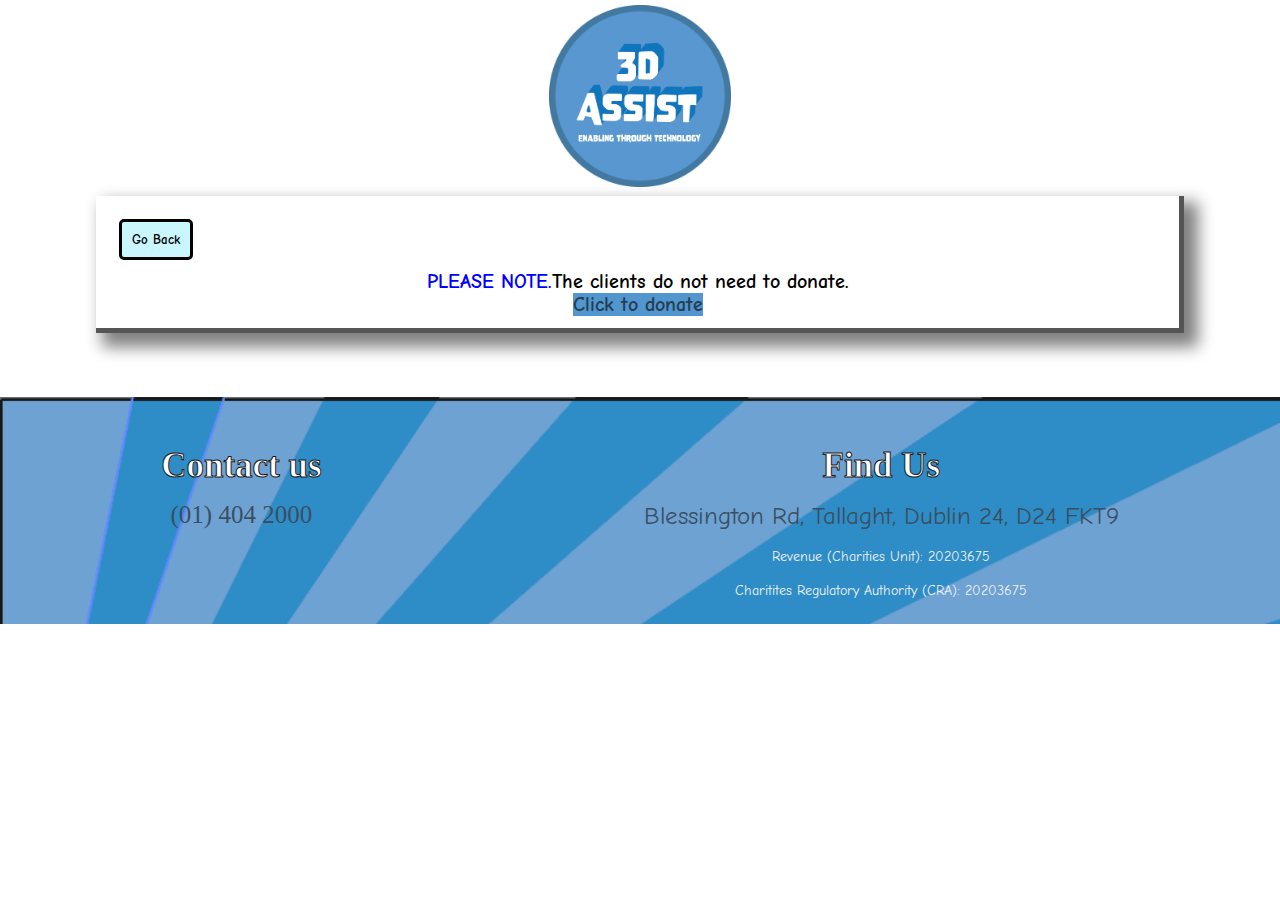
<file: donate.html>
<!DOCTYPE html>
<html lang="en">

<head>
	<meta charset="utf-8">
	<title>3DAssist</title>
	<link rel="stylesheet" type="text/css" href="css/style.css">
	<link href="https://fonts.googleapis.com/css2?family=Bangers&family=Comic+Neue:ital@1&display=swap" rel="stylesheet">
	<!-- Load an icon library to show a hamburger menu (bars) on small screens -->
	<link rel="stylesheet" href="https://cdnjs.cloudflare.com/ajax/libs/font-awesome/4.7.0/css/font-awesome.min.css">
	<meta name="viewport" content="width=device-width, initial-scale=1.0">
	<meta name="description" content="user page of the 3DAssist website">
	<meta name="author" content="CDM 2024 group P">
	<meta name="keywords" content="HTML, CSS, JavaScript">
</head>

<body>
	<div class="coltop">
		<img id="logo" src="images/3Dlogo-1.png" alt="logo of 3DAssist">
    </div>
    <div class="page">
      <form action="contact.html">
        <p>
          <button class="form_button" type="submit">Go Back</button>
        </p>
      </form>
      <h2><span style="color:blue"> PLEASE NOTE.</span>The clients do not need to donate. </h2>
      <a href="#"> <h2><span style="background-color:#5196CF;">Click to donate</span></h2></a>
    </div>
    <footer>
      <div class="content">
        <div class="colfooter">
          <div class="upper">
            <div class="topic">Contact us
            </div>
            <div class="phone">
              <a href="#"><i class="fas fa-phone-volume"></i>(01) 404 2000</a>
            </div>
            <div class="email">
              <a href="https://www.instagram.com/3dassist.tallaght/?hl=en"><i class="fab fa-instagram"></i></a>
              <a href="https://www.facebook.com/3DAssistTallaght"><i class="fab fa-facebook"></i></a>
              <a href="#"><i class="fas fa-envelope"></i></a>
            </div>
          </div>
        </div>
        <div class="colfooter">
          <div class="topic"> Find Us
          </div>
          <p class="footertext">Blessington Rd, Tallaght, Dublin 24, D24 FKT9</p>
          <br>
          <div class="bottom">
        <p>Revenue (Charities Unit): 20203675<br><br>
Charitites Regulatory Authority (CRA): 20203675</p>
          </div>
        </div>
      </div>
    </footer>
</body>
</html>
</file>
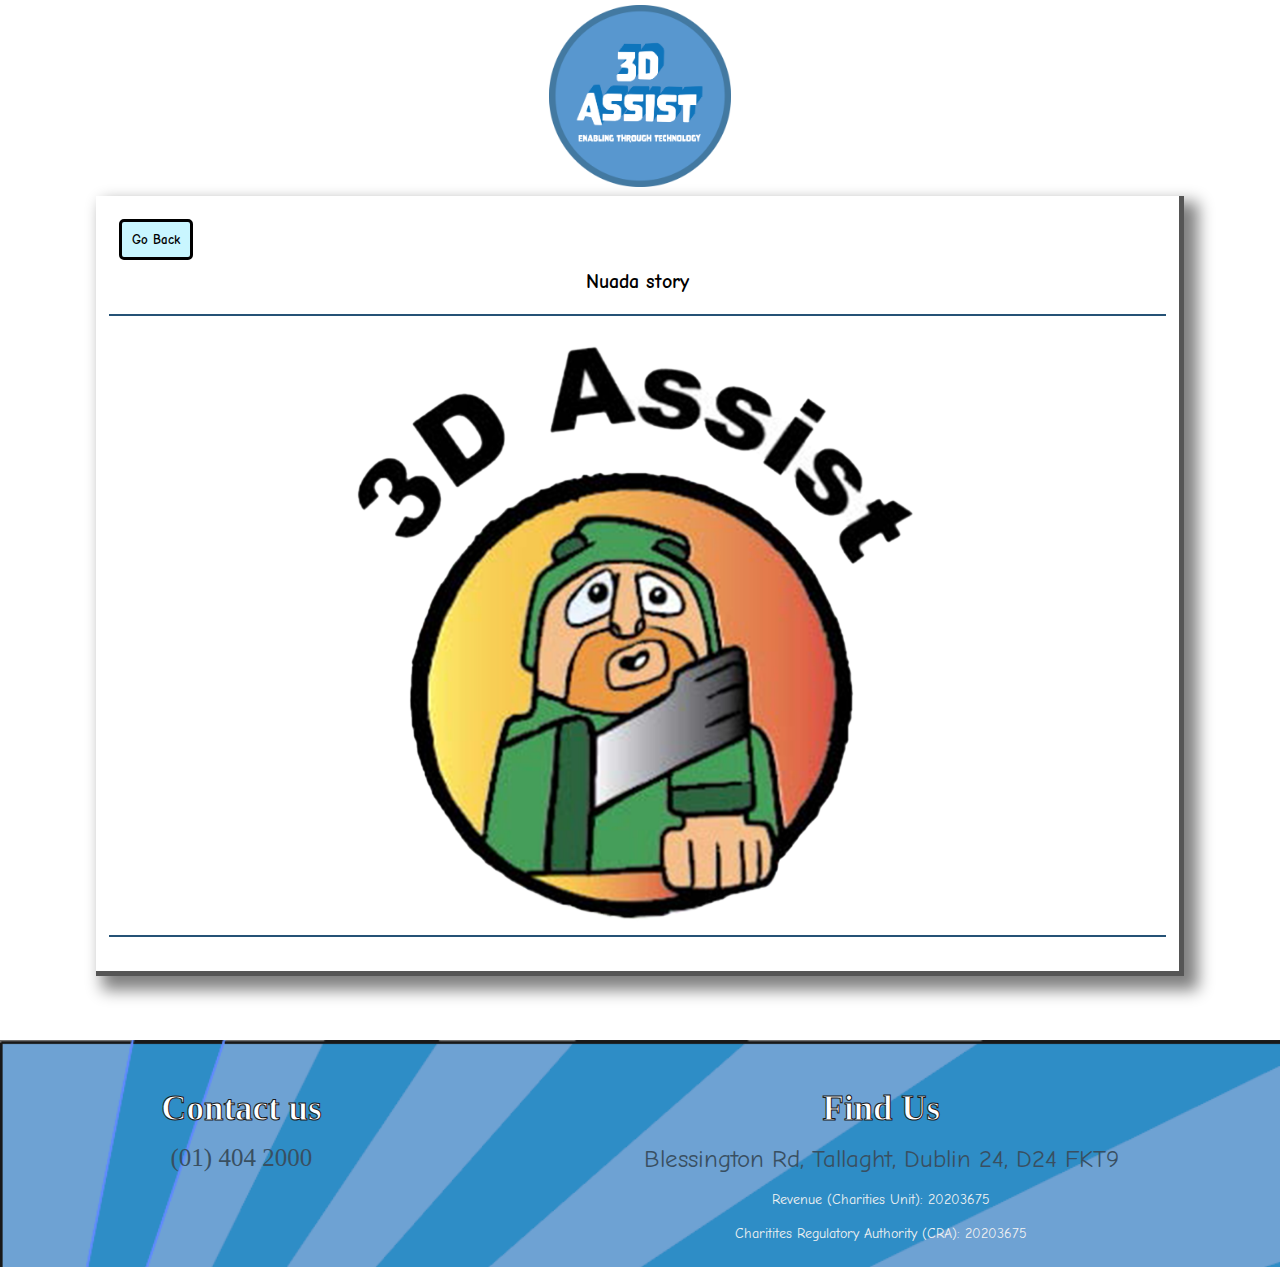
<file: nuada.html>
<!DOCTYPE html>
<html lang="en">

<head>
	<meta charset="utf-8">
	<title>3DAssist</title>
	<link rel="stylesheet" type="text/css" href="css/style.css">
	<link href="https://fonts.googleapis.com/css2?family=Bangers&family=Comic+Neue:ital@1&display=swap" rel="stylesheet">
	<!-- Load an icon library to show a hamburger menu (bars) on small screens -->
	<link rel="stylesheet" href="https://cdnjs.cloudflare.com/ajax/libs/font-awesome/4.7.0/css/font-awesome.min.css">
	<meta name="viewport" content="width=device-width, initial-scale=1.0">
	<meta name="description" content="user page of the 3DAssist website">
	<meta name="author" content="CDM 2024 group P">
	<meta name="keywords" content="HTML, CSS, JavaScript">
</head>

<body>
	<div class="coltop">
		<img id="logo" src="images/3Dlogo-1.png" alt="logo of 3DAssist">
    </div>
    <div class="page">
      <form action="index.html">
        <p>
          <button class="form_button" type="submit">Go Back</button>
        </p>
      </form>
      <h2> Nuada story</h2>
      <div class="mainrow">
       <img class="col1" src="images/3DAssistLogo.png" alt="3DAssist logo ">
      </div>
      </div>
    <footer>
      <div class="content">
        <div class="colfooter">
          <div class="upper">
            <div class="topic">Contact us
            </div>
            <div class="phone">
              <a href="#"><i class="fas fa-phone-volume"></i>(01) 404 2000</a>
            </div>
            <div class="email">
              <a href="https://www.instagram.com/3dassist.tallaght/?hl=en"><i class="fab fa-instagram"></i></a>
              <a href="https://www.facebook.com/3DAssistTallaght"><i class="fab fa-facebook"></i></a>
              <a href="#"><i class="fas fa-envelope"></i></a>
            </div>
          </div>
        </div>
        <div class="colfooter">
          <div class="topic"> Find Us
          </div>
          <p class="footertext">Blessington Rd, Tallaght, Dublin 24, D24 FKT9</p>
          <br>
          <div class="bottom">
        <p>Revenue (Charities Unit): 20203675<br><br>
Charitites Regulatory Authority (CRA): 20203675</p>
          </div>
        </div>
      </div>
    </footer>
</body>
</html>
</file>
<file: css/style.css>
* {
    margin: 0;
    padding: 0;
    box-sizing: border-box;
}
p{
  font-family: 'Comic Neue', cursive;
  font-size: 0.9em;
  
}
h3{/*parents title */
  
    font-family: 'Comic Neue', cursive;
  font-weight: bold;
  padding-bottom: 8px;
  
}
.first_paragraph{

 margin: 0 auto;
  width: 85%;
  margin-top: 40px;
  margin-bottom: 40px;
 
}

/*------- this is something else----*/
   
header{
    position: relative;
    width: 100%;
    height: 200px;

}

#donate{
    position: absolute;
    left: 66em;
    top: 5px
}

#donate1{
  width: 38vw;
}

#donatestyle{
    height: 180px;
}

main{
    display: block;
}

.row{
    display: flex;
    width: 100%;
    height: 610px;
    padding:2%;
    border-bottom: double;
    margin-top: 4%
}
/*user page*/
h2{
  font-size: 20px;
    font-family: 'Comic Neue', cursive;
    text-align: center;
}

/*contact page*/
.column_contact {
  width: 50%;
    height: 100%;
    margin: 20px;
}
.row_contact{
  display: flex;
    width: 80%;
    height: 100%;
    margin: 0 auto;
    padding: 10px;
}
  input#name, input#email, textarea#message{
  font-size: 16px;
}  
.form_button{
    padding: 10px;
    margin: 10px;
    border-radius: 5px;
    border: solid 3px black;
    font-family: 'Comic Neue', cursive;
    color: black;
    font-weight: bold;
    background-color: #C9F6FF;
    }    
button:hover{
    cursor: pointer;
    animation: pulse;
    animation-duration: 2s;
    animation-iteration-count: infinite;
}
@keyframes pulse {
    0% {
      background-color: white;
    }
    50% {
      background-color: #ff9d5c;
    }
    100% {
      background-color: #C9F6FF;
    }
  }

.buttons{
    display: inline;
    }
fieldset{
    margin: 20px;
    padding: 10px;
    border: 0;
    background: #e9f9fe;
}

h6{
    font-size: 16px;
    font-family: 'Comic Neue', cursive;
}
.form_box{
    width: 400px;
    margin:auto;
    margin-top: 20px;
    margin-bottom: 40px;
    background:#fff;
  border: solid black;
  border-width: 3px 3px 5px 5px;
  border-radius:4% 95% 6% 95%/95% 4% 92% 5%;
  transform: rotate(-2deg);
}
.rotate_back{
    transform: rotate(2deg);
    margin: 20px;
}
#gap{
    margin-top: 20px;
    width: 50%;
    
    
}

input{
    border-radius: 5px;
    height: 40px;
    width: 80%;
    box-sizing: border-box;
    padding: 10px;
}
  textarea{
  border-radius: 5px;
    height: 80px;
    width: 80%;
    box-sizing: border-box;
    padding: 10px; 
}
iframe {
    border-style: solid;
    border-color: black;
    border-width: 5px;
    display: block;
    margin-left: auto;
    margin-right: auto;
    
    
}

/*kids page 3 column grid*/
#gallery {
    display: grid;
    grid-template-columns: 1fr 1fr 1fr;
    grid-template-rows: 1fr 1fr 1fr;
    grid-row-gap: 2px;
    grid-column-gap: 2px;
    border: solid 3px white;
    border-radius: 15px;
    width: 100%;
    
}

.gallery_img {
    width: 100%;
    height: 100%;
}
 /* parent page*/
 
.maingrid{          
    display: grid;
    grid-template-columns: 1fr 1fr;
    grid-template-rows: 1fr 1fr;
    grid-template-areas: 
    "a b"
    "c d";
    padding: 10px 10px 10px 10px;
    
    gap: 4px;
    grid-auto-flow: column;
    justify-items: center;
    align-items: center;

}
.bottom-rigt{
    grid-area: d;
    padding: 10%;

}
.bottom-left{
    grid-area: c;
    padding: 10%;
}
.grid-left {
  grid-area: a;
    padding: 10%;
}
.grid-right {
    grid-area: b;
    padding: 10%;

}
.imgstyling{
    display: block;
    margin-left: auto;
    margin-right: auto;
    width: 100%;
    height: auto;
    border: 5px solid rgb(12, 12, 12);
   }
.text_frame{
    width: 100%;
    margin:auto;
    background:#fff;
  border: solid black;
  border-width: 3px 3px 5px 5px;
  border-radius:4% 95% 6% 95%/95% 4% 92% 5%;
    transform: rotate(-2deg);
}
.rotate_text{
    transform: rotate(2deg);
    
}

/*pop up text on kids page*/

.tooltip-wrap {
      position: relative;
      
   }
.tooltip-wrap .tooltip-content {
    /* display: none; */
    position: absolute;
    width: 75%;
    top: 50%;
    left: 12%;
    transform: scale(0, 0);
    transition: all 500ms ease-in-out;
    background-color: #5196CF;
    color: whitesmoke;
    border: solid 5px black;
    padding: 10px;
    z-index: 1;
}

.tooltip-wrap:hover .tooltip-content {
    transform: scale(1, 1);
}


 /*------ This is where kevins code starts----*/
* {
    margin: 0;
    padding: 0;
    box-sizing: border-box;
}


/* width */
::-webkit-scrollbar {
  width: 2px;
}

/* Track */
::-webkit-scrollbar-track {
  background: #f1f1f1;
}

/* Handle */
::-webkit-scrollbar-thumb {
  background: #255276;
    border-radius: 10px;
    
}

/* Handle on hover */
::-webkit-scrollbar-thumb:hover {
  background: #255276;
}

/*--- This is the Rows ----- */

.mainrow{
    position: relative;
    display: flex;
    width: 100%;
    margin: 0 auto;
    border-top: 2px double #255276;
    border-bottom: 2px double #255276;
    margin-top: 2%;
    margin-bottom: 2%;
}

#usercol{
  width: 100%;
  padding: 2%;
}

.coltop{
    width: 15%;
    margin: 0 auto;
    
}

.colsmall{
    width: 100%;
    height: auto;
}

.col1{
    width: 80%;
    margin: 0 auto;
    margin-bottom: 1%;
    margin-top: 1%; 
}

.col2{
    width: 45%;
    display: flex;
   
}

.coltwo{
    width: 45%;
    display: flex;
   
}
.col3{
    width: 33.33%;
    padding: 10px;
    text-align: center;
}
.comicrow{
    display: flex;
    height: auto;
    max-height: 250px;
    width: 100%;
    margin-top: 2%;
}

#comicheader{
    width: 85%;
    margin: 0 auto;
}

.page {
    width: 85%;
    margin: 0 auto;
    margin-bottom: 5%;
    height: auto;
    padding: 1%;
    align-content: space-around;
    background-color: white;
    border-bottom: 5px outset darkgray;
    border-right: 5px outset darkgray;
    box-shadow: 10px 10px 15px 4px gray;
}

.pagerow{
    display: flex;
    width: auto;
    margin: 20px;
    padding: 40px 20px;
    justify-content: space-around;
    border: 2px solid #252424;
}

.pagerow1{
    display: flex;
    width: auto;
    margin: 20px;
    padding: 40px 20px;
    justify-content: space-around;
    border: 2px solid #252424;
}
/*-----This is the rotator images----*/

.pagerowslider{
    display: block;
    width: 80%;
    height: 300px;
    margin: 0 auto;
    margin-top: 2%;
    margin-bottom: 2%;
    justify-content: space-around;
    border: 2px solid #252424;
}

 .rotator {
    position: absolute;
    left: 0;
    right: 0;
    margin: auto;
    width: 55%;
    height: 150px;
    transform-style: preserve-3d;
    animation: roter 29s linear infinite;
    }

.slider {
    position: relative;
    width: 350px;
    margin: 50px auto;
    perspective: 1000px;
    }

.items {
    position: absolute;
    height: 100%;
    width: 100%;
    overflow: hidden;
    border: 2px solid white;
    }

 .items img {
    height: 100%;
    width: 100%;
    transition: all 3s ease;
    }
 .items:hover img {
    transform: scale(1.1);
    }

@keyframes roter {
    from {
    transform: rotateY(0deg);
    }
    to {
    transform: rotateY(360deg);
    }
    }

.items:first-child {
    transform: rotateY(calc(40deg)) translateZ(300px);
    }

 .items:nth-child(2) {
    transform: rotateY(calc(80deg)) translateZ(300px);
    }

 .items:nth-child(3) {
    transform: rotateY(calc(120deg)) translateZ(300px);
    }

 .items:nth-child(4) {
    transform: rotateY(calc(160deg)) translateZ(300px);
    }

 .items:nth-child(5) {
    transform: rotateY(calc(200deg)) translateZ(300px);
    }

 .items:nth-child(6) {
    transform: rotateY(calc(240deg)) translateZ(300px);
    }

 .items:nth-child(7) {
    transform: rotateY(calc(280deg)) translateZ(300px);
    }

 .items:nth-child(8) {
    transform: rotateY(calc(320deg)) translateZ(300px);
    }

 .items:nth-child(9) {
    transform: rotateY(calc(360deg)) translateZ(300px);
    }

 .rotator:hover {
    animation-play-state: paused;
    }

/*----The rotator stops here---*/

hr{
 border: 2px double #326085;
}

.topbar{
    background: #5196CF;
    width: 100%;
    height: 70px;
    padding-left: 22%;
}
.topbar h1{
    display: none;
}

.container {
    height: 250px;
    width:91%;
    border-style: solid;
    overflow-x: scroll;
    overflow-y: hidden;
    white-space: nowrap;
    display: flex;
    margin-top: 2%;
    margin-bottom: 2%;
    margin: 0 auto;


}

.row9 .col {
    background-color: #598AC6;
    height: 200px;
    width: 200px;
    border-style: solid;
    margin: 20px;
    text-align: center;
    padding-top: 80px;
    display: inline-block;

}

button {
  background: black;
  color: white;
  border: none;
  outline: none;
  padding: 10px;
  cursor: pointer;
}



/*--- This is the Nav ----- */
.topnav {
    float: left;
    background-color: white;
    /* list-style-type: none; */
    /* margin-left: 32%; */
    padding: 5px;
    /* z-index: 10; */
    background: #5196CF;
    /* height:auto; */
    display: block;
    /* padding-top: 180px; */

}
.topnav a {
    /* display: inline-block; */
    font-size: 40px;
    padding: 10px;
    border-top: solid;
    border-bottom: solid; 
    border-color: #326085;
    background: #5196CF;
    /* z-index: 10; */
}

a{
    color: white;
    text-decoration:none;
}

.topnav a:visited{
text-decoration: none;
color: white;
}

.topnav a:hover{
    background-color: skyblue;
    cursor: pointer;
}

li2 a:hover{
    background-color: skyblue;
    cursor: pointer;
}

/* Hide the link that should open and close the topnav on small screens */
  .topnav .icon {
    display:none;
    position: absolute;
    top: 0px;
    border: none;
    
  }
  
  .topnav {
      background-color: #5196CF;
      padding: 20px 0px;
   
 
  }
  .topnav a {
    position: relative;
    font-size: 2.5vw;
    
  }
/*----This is the font ------*/

h1{
    color: aliceblue;
    font-size: 25px;
    text-align: center;
    transform: rotate(-5deg);
    position: absolute;
    left: 43%;
    top: 15%;

}

/*----This is the images ------*/

#logo{
    width: 100%;
    padding: 5px;
    
}

.round{
    border-radius: 8%;
    width: 100%
}





/*----This is the footer ------*/


footer {
    width: 100%;
    position: relative;
    bottom: 0;
    left: 0;
    background-image: url(../images/Footer.png);
      display: flex;
    opacity: 90%; 
    background-repeat: no-repeat;
    background-size: 1800px;
    height: auto;
}

.colfooter{
    padding: 25px;
    margin: 0 auto;
    text-align: center;
}

footer .content {
    width: 100%;
    margin: 0 auto;
    display: flex;


}

footer .content .footertext,
a {
    color: #243d51;
    font-size: 25px;
}

.email {
    font-size: 35px;

}


footer .content .topic {
    font-size: 35px;
    font-weight: 800;
    color: #fff;
   -webkit-text-stroke: 1px black;


}

footer .content .footertext {
    text-align: center ;
}

footer .content  .topic {
    margin: 24px 0 15px 0;
}



.content .media-icons a:hover {
    border-color: #e8d80f;
}

footer .bottom {
    width: 100%;
    text-align: center;
    color: #f1f1f1;
}

footer .bottom a {
    color: #e8d80f;
}

footer a {
    transition: all 0.3s ease;
}

footer a:hover {
    color: #e8d80f;
}



/* When the screen is less than 600 pixels wide, hide all links, except for the first one ("Home"). Show the link that contains should open and close the topnav (.icon) */
@media screen and (max-width: 750px) {
  .topnav a:not(:first-child) {display: none;}
  .topnav a.icon {
    float: left;
    display: block;
    font-size: 20px;
    position: fixed;

    
  }
    .topbar{
    background: #5196CF;
    width: 100%;
    height: 45px;
    padding: 0px;
    position: fixed;
    top: 0px;
    z-index: 1
        
}
    
}



/* The "responsive" class is added to the topnav with JavaScript when the user clicks on the icon. This class makes the topnav look good on small screens (display the links vertically instead of horizontally) This is when the screen is smallest on mobile*/
@media screen and (max-width: 1050px) {
  .topnav.responsive {position: relative;}
  .topnav.responsive a.icon {
    position: absolute;
    top: 0;
  }
    
  .topnav.responsive a {
    float: none;
    display: block;
    text-align: left;
    top: 25px;
    left: 0;
    font-size: 20px;
    z-index: 1;
    
      
  }
    .topbar h1{
        display: block;
    
    }
    
    .coltop, #logo{
        display: none;
        margin-top: 0%;
        margin-bottom: 0%;
    }

    .comicrow{
        min-width: 590px;  
        margin-top: 7%; 
    }
    
    .page{
        min-width:500px;
        padding: 5%;

    }
    
    .pagerow{
        display: block;
        width: auto;
        margin: 20px;
        padding: 20px;
    }

    .pagerow1{
        display: block;
        width: 100%;

    }
    
    .pagerowslider{
        display: none;
    }
    
    .col1, .col2, .col3{
        width: 100%;
        padding: 10px;
        display: block;   
    }

    .coltwo{
      display: block;
      width: 100%;
 
    }

    #donate1{
      width: 400px;
 
    }
    
    .round{
        width: 100%;
        
    }
    
     .comicrow{
        min-width: 500px; 

    }
    
    #comicheader{
      width: 100%
    }

    
    .mainrow{
        margin-top: 10%;
    }

    #gallery {          
    display: block;
    width: 100%;
    height: auto;
}

.imgstyling{
    display: block;
    width: 100%;
    border: solid 5px black;
}
}

@media screen and (min-width:990px){
    
    .topbar{
    background: #5196CF;
    width: 100%;
    height: 7VW;
    padding-left: 100px;    
    
}
}
    
@media screen and (min-width:750px){
    
    .topbar{
    background: #5196CF;
    width: 100%;
    height: 7VW;
    padding-left: 23%;
    padding-top: 2px;
        
}
}
    
  /*------ This is where kevins code ends----*/



    /* --- this is the media quires for footer---*/
@media (max-width:1100px) {
    footer .content .middle {
        padding-left: 50px;

}
}

@media (max-width:950px) {
    footer .content .box {
        width: 50%;

    }
    

    .content .right {
        margin-top: 40px;
    }
}

@media (max-width:600px) {
    footer {
        position: relative;
        height: auto;
    }
    

    footer .content .box {
        width: 100%;
        margin-top: 20px;
    }


    footer .content .middle {
        padding-left: 0;
    }
}
/* media query parent page*/
 @media (max-width:900px){
   .maingrid{          
    display: inline;
    justify-items: center;
    align-items: center;

}
 }
</file>
